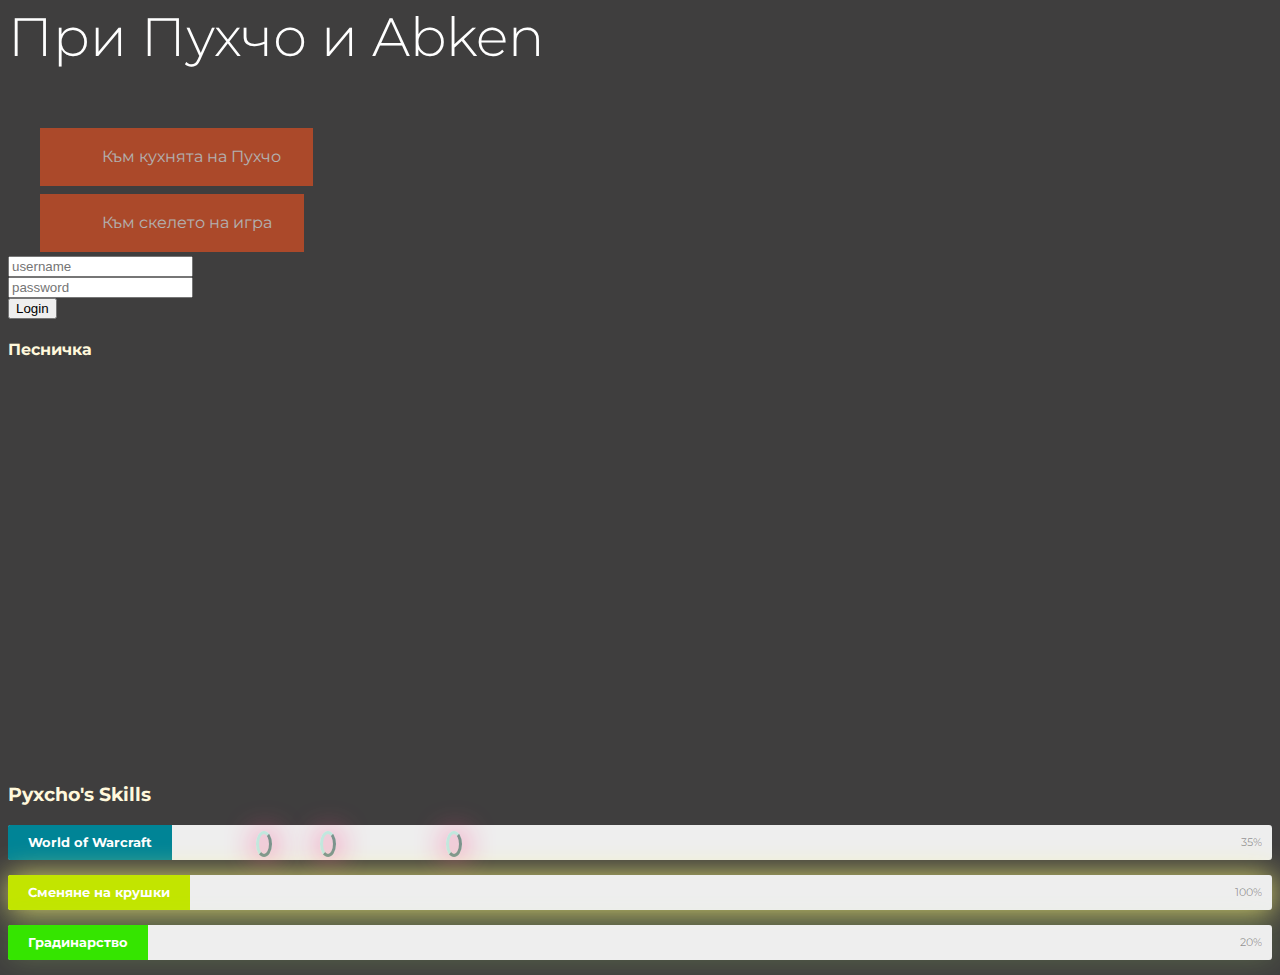
<file: index.html>
<!DOCTYPE html>
<html lang="en">

    <head>
        <meta charset="UTF-8">
        <meta name="viewport" content="width=device-width, initial-scale=1.0">
        <meta http-equiv="X-UA-Compatible" content="ie=edge">
        <script src="https://ajax.googleapis.com/ajax/libs/jquery/2.1.3/jquery.min.js"></script>
        <link rel="stylesheet" href="css/styles.css">
        <title>Pyxcho in the Wonderland</title>
    </head>

    <body style="background: rgb(63, 62, 62); color:cornsilk">
        <h1>При Пухчо и Abken</h1>
        <p>
            <a href="kitchen.html" class="button">Към кухнята на Пухчо</a>
        </p>

        <p>
            <a href="game.html" class="button">Към скелето на игра</a>
        </p>
        
        <p>
            <form method="POST">
                <input type="text" placeholder="username"><br>
                <input type="password" placeholder="password"><br>
                <input type="submit" value="Login">
            </form>
        </p>
        
        <h4> Песничка </h4>
        <iframe src="https://open.spotify.com/embed/track/5nNTGNbxS30PX6sZpYh9hJ" width="300" height="380" frameborder="0" allowtransparency="true" allow="encrypted-media"></iframe>

        <h3>Pyxcho's Skills</h3>

        <div class="skillbar clearfix " data-percent="35%">
            <div class="skillbar-title" style="background: #0093a7;">
                <span>World of Warcraft</span>
            </div>
            <div class="skillbar-bar" style="background: #0093a7;">
                <div class="tip" style="left: 34.65%;">
                    <div class="description">
                        <h4>2018</h3>
                            <br> 35% Skills: Все още слабак ;(
                    </div>
                </div>
                <div class="tip" style="left: 24.65%;">
                    <div class="description">
                        <h4>2013</h3>
                            <br> 25% Skills: Слабак
                    </div>
                </div>
                <div class="tip" style="left: 19.65%;">
                    <div class="description">
                        <h4>2012 - EVOWOW</h3>
                            <br> 20% Skills: Слабак
                    </div>
                </div>
            </div>
            <div class="skill-bar-percent">35%</div>
        </div>

        <div class="skillbar clearfix" data-percent="100%" style="box-shadow:1px 1px 30px #fffd79d8">
            <div class="skillbar-title" style="background: #d9ff00;">
                <span>Сменяне на крушки</span>
            </div>
            <div class="skillbar-bar" style="background: #d9ff00;">
            </div>
            <div class="skill-bar-percent">100%</div>
        </div>

        <div class="skillbar clearfix" data-percent="20%" style="box-shadow:1px 1px 30px #c1ff7934">
            <div class="skillbar-title" style="background: #3cff00;">
                <span>Градинарство</span>
            </div>
            <div class="skillbar-bar" style="background: #3cff00;">
            </div>
            <div class="skill-bar-percent">20%</div>
        </div>
        <script src="js/skillbarPercentage.js"></script>
        <script src="js/showTip.js"></script>
    </body>

</html>
</file>
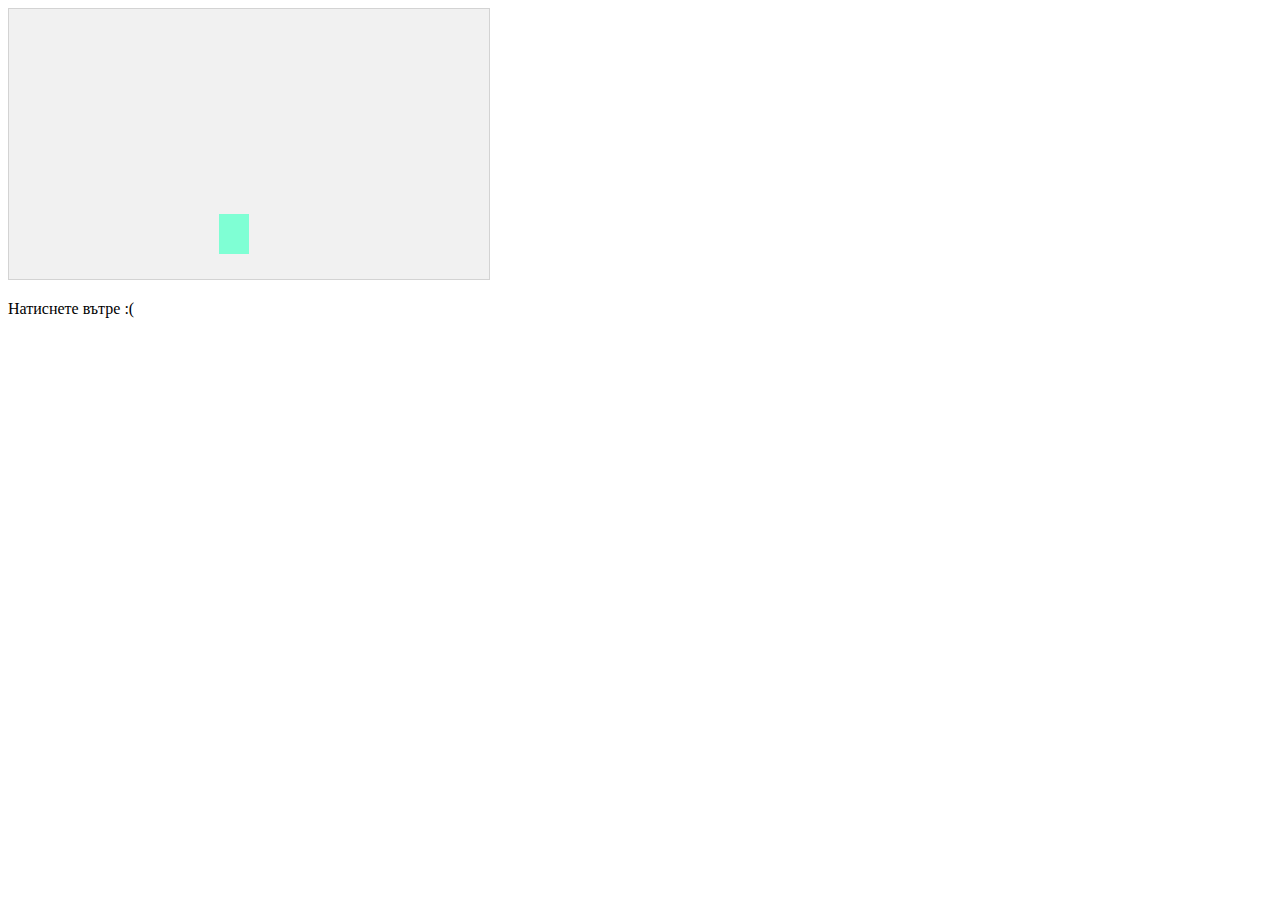
<file: game.html>
<!DOCTYPE html>
<html>

    <head>
        <meta name="viewport" content="width=device-width, initial-scale=1.0" />
        <style>
            canvas {
                border: 1px solid #d3d3d3;
                background-color: #f1f1f1;
            }
        </style>
        <title>ИГРАААА</title>
    </head>

    <body onload="startGame()">

        <script>
            var myGamePiece;

            function startGame() {
                myGamePiece = new component(30, 40, "aquamarine", 225, 225);
                myGameArea.start();
            }

            var myGameArea = {
                canvas: document.createElement("canvas"),
                start: function () {
                    this.canvas.width = 480;
                    this.canvas.height = 270;
                    this.context = this.canvas.getContext("2d");
                    document.body.insertBefore(this.canvas, document.body.childNodes[0]);
                    this.frameNo = 0;
                    this.interval = setInterval(updateGameArea, 20);
                    window.addEventListener('keydown', function (e) {
                        e.preventDefault();
                        myGameArea.keys = (myGameArea.keys || []);
                        myGameArea.keys[e.keyCode] = (e.type == "keydown");
                    })
                    window.addEventListener('keyup', function (e) {
                        myGameArea.keys[e.keyCode] = (e.type == "keydown");
                    })
                },
                stop: function () {
                    clearInterval(this.interval);
                },
                clear: function () {
                    this.context.clearRect(0, 0, this.canvas.width, this.canvas.height);
                }
            }

            function component(width, height, color, x, y, type) {

                this.type = type;
                this.width = width;
                this.height = height;
                this.speed = 0;
                this.angle = 0;
                this.moveAngle = 0;
                this.x = x;
                this.y = y;
                this.update = function () {
                    ctx = myGameArea.context;
                    ctx.save();
                    ctx.translate(this.x, this.y);
                    ctx.rotate(this.angle);
                    ctx.fillStyle = color;
                    ctx.fillRect(this.width / -2, this.height / -2, this.width, this.height);
                    ctx.restore();
                }
                this.newPos = function () {
                    this.angle += this.moveAngle * Math.PI / 180;
                    this.x += this.speed * Math.sin(this.angle);
                    this.y -= this.speed * Math.cos(this.angle);
                }
            }

            function updateGameArea() {
                myGameArea.clear();
                myGamePiece.moveAngle = 0;
                myGamePiece.speed = 0;
                if (myGameArea.keys && myGameArea.keys[37]) {
                    myGamePiece.moveAngle = -5;
                }
                if (myGameArea.keys && myGameArea.keys[39]) {
                    myGamePiece.moveAngle = 5;
                }
                if (myGameArea.keys && myGameArea.keys[38]) {
                    myGamePiece.speed = 5;
                }
                if (myGameArea.keys && myGameArea.keys[40]) {
                    myGamePiece.speed = -5;
                }
                myGamePiece.newPos();
                myGamePiece.update();
            }
        </script>

        <p>Натиснете вътре :(</p>

    </body>

</html>
</file>
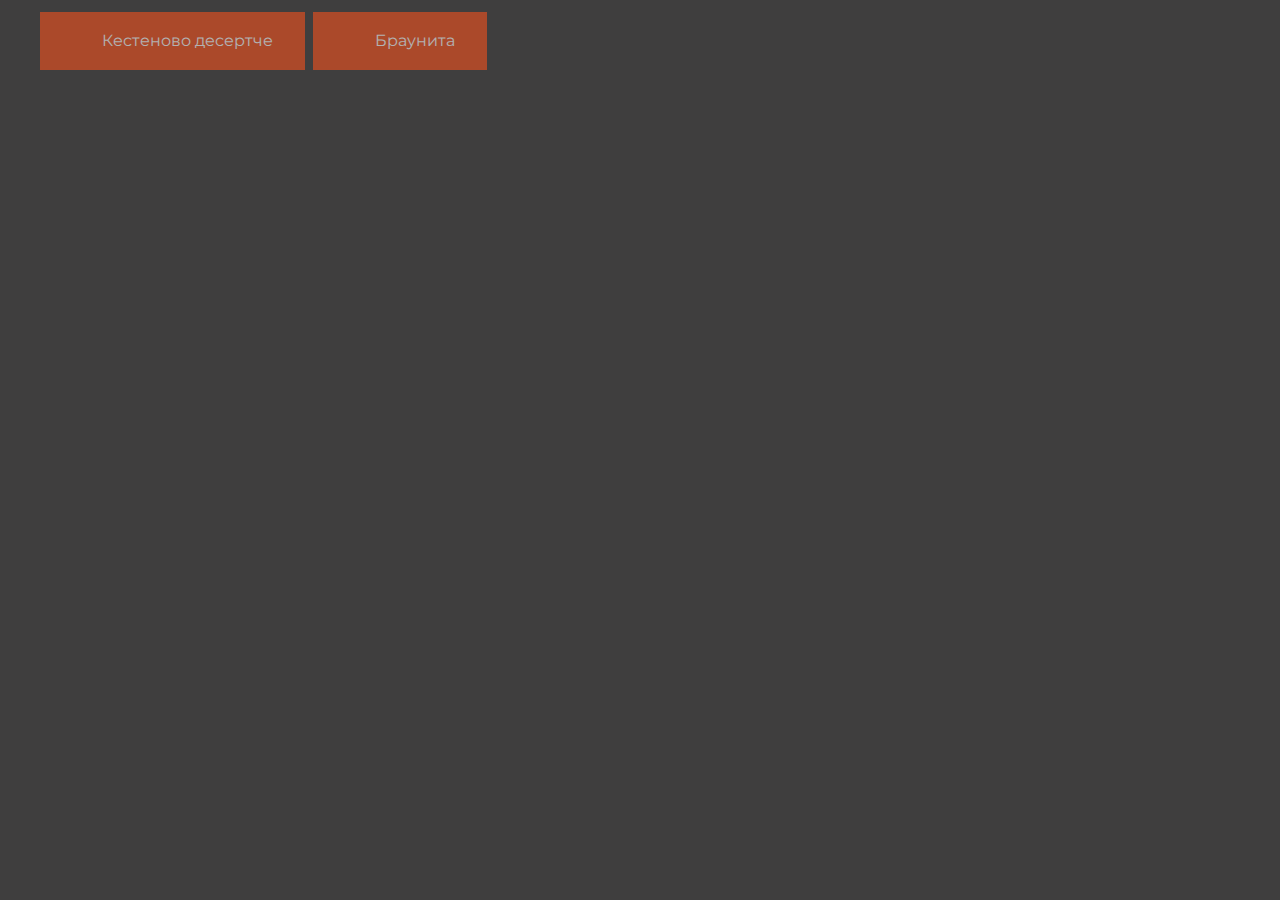
<file: kitchen.html>
<!DOCTYPE html>
<html lang="en">
<head>
    <meta charset="UTF-8">
    <meta name="viewport" content="width=device-width, initial-scale=1.0">
    <meta http-equiv="X-UA-Compatible" content="ie=edge">
    <link rel="stylesheet" href="css/styles.css">
    <title>The Kitchen</title>
</head>
<body style="background: rgb(63, 62, 62); color:cornsilk">
    <p>
        <a href="http://youtu.be/kDd2Q4nBmF8" class="button">Кестеново десертче</a>
        <a href="https://youtu.be/lIb_741_dIw" class="button">Браунита</a>
    </p>
</body>
</html>
</file>
<file: css/styles.css>
@import url('https://fonts.googleapis.com/css?family=Montserrat:400,400i,700,700i&subset=cyrillic,cyrillic-ext,latin-ext');

.button {
    background-color: #f4511e;
    border: none;
    color: white;
    padding: 16px 32px;
    text-align: center;
    font-size: 16px;
    margin: 4px 2px;
    opacity: 0.6;
    transition: 0.3s;
    display: inline-block;
    text-decoration: none;
    cursor: pointer;
  }
  
  .button:hover {opacity: 1}

  h1 { color: #ffffff; font-family: 'Montserrat'; font-size: 54px; font-weight: 300; line-height: 58px; margin: 0 0 58px; }

  p { color: #adb7bd; font-family: 'Montserrat'; font-size: 16px; line-height: 26px; text-indent: 30px; margin: 0; }
  h2, h3, h4 { font-family: 'Montserrat'; }
  
.skillbar {
    font-family: 'Montserrat';
    position: relative;
    display: block;
    margin-bottom: 15px;
    width: 100%;
    background: #eee;
    height: 35px;
    border-radius: 3px;
    -moz-border-radius: 3px;
    -webkit-border-radius: 3px;
    -webkit-transition: 0.4s linear;
    -moz-transition: 0.4s linear;
    -ms-transition: 0.4s linear;
    -o-transition: 0.4s linear;
    transition: 0.4s linear;
    -webkit-transition-property: width, background-color;
    -moz-transition-property: width, background-color;
    -ms-transition-property: width, background-color;
    -o-transition-property: width, background-color;
    transition-property: width, background-color;
}

.skillbar-title {
    position: absolute;
    top: 0;
    left: 0;
    font-weight: bold;
    font-size: 13px;
    color: #fff;
    background: #6adcfa;
    -webkit-border-top-left-radius: 3px;
    -webkit-border-bottom-left-radius: 4px;
    -moz-border-radius-topleft: 3px;
    -moz-border-radius-bottomleft: 3px;
    border-top-left-radius: 3px;
    border-bottom-left-radius: 3px;
}

.skillbar-title span {
    display: block;
    background: rgba(0, 0, 0, 0.1);
    padding: 0 20px;
    height: 35px;
    line-height: 35px;
    -webkit-border-top-left-radius: 3px;
    -webkit-border-bottom-left-radius: 3px;
    -moz-border-radius-topleft: 3px;
    -moz-border-radius-bottomleft: 3px;
    border-top-left-radius: 3px;
    border-bottom-left-radius: 3px;
}

.skillbar-bar {
    height: 35px;
    width: 0px;
    background: #6adcfa;
    border-radius: 3px;
    -moz-border-radius: 3px;
    -webkit-border-radius: 3px;
}

.skill-bar-percent {
    position: absolute;
    right: 10px;
    top: 0;
    font-size: 11px;
    height: 35px;
    line-height: 35px;
    color: #444;
    color: rgba(0, 0, 0, 0.4);
}
.description { 
    display:none; 
    position:absolute; 
    padding: 5px 10px;
    margin-top: 23px;
    margin-left: -13px;
    background: #00ff9d1a
    }
.tip {
    background: rgba(255, 0, 98, 0.137); 
    position: absolute; 
    border-style:outset;
    border-color: #c2e7de;
    border-radius: 50%; 
    margin-top: 6.5px; 
    padding: 5px 5px 15px;
    box-shadow:1px 1px 30px rgb(253, 72, 142);
    animation-timing-function: ease-in;
    animation: fadein1 15s;
}
@keyframes fadein1 {
    from { opacity: 0; }
    to   { opacity: 1; }
}
</file>
